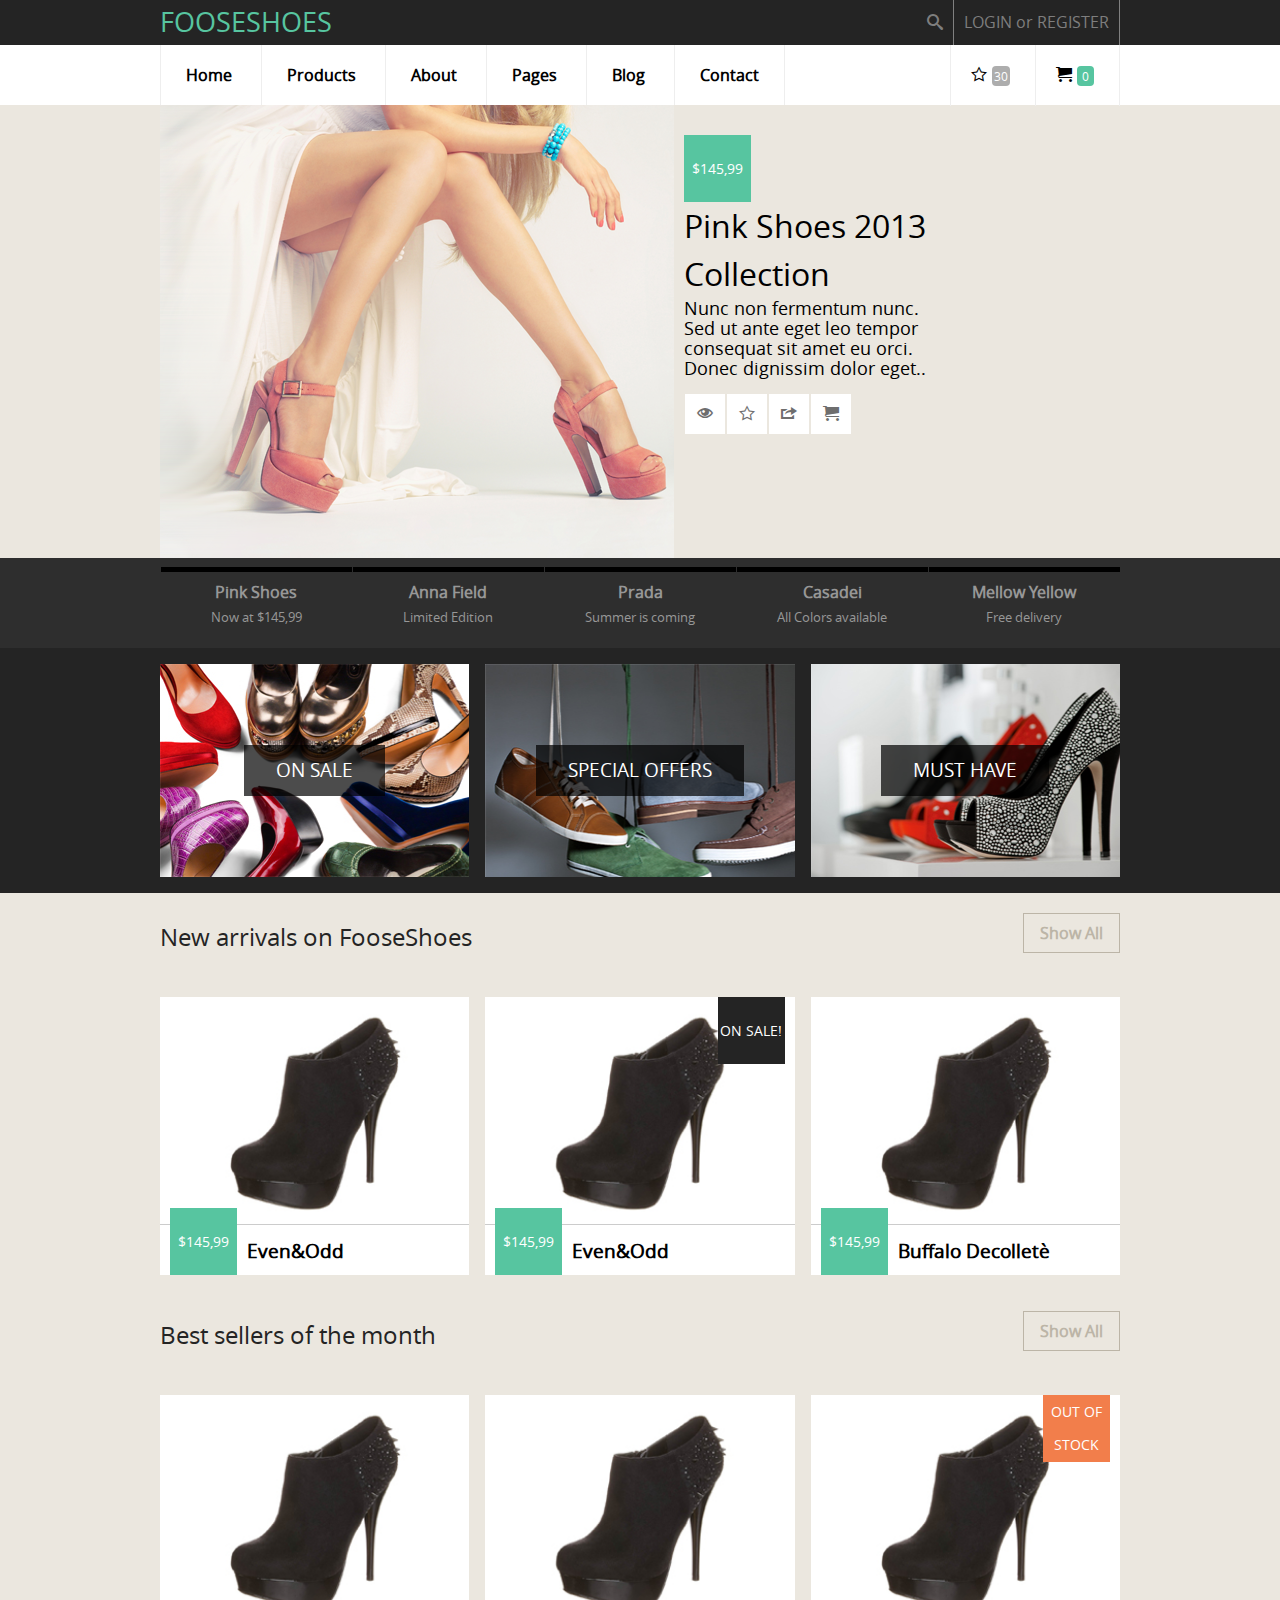
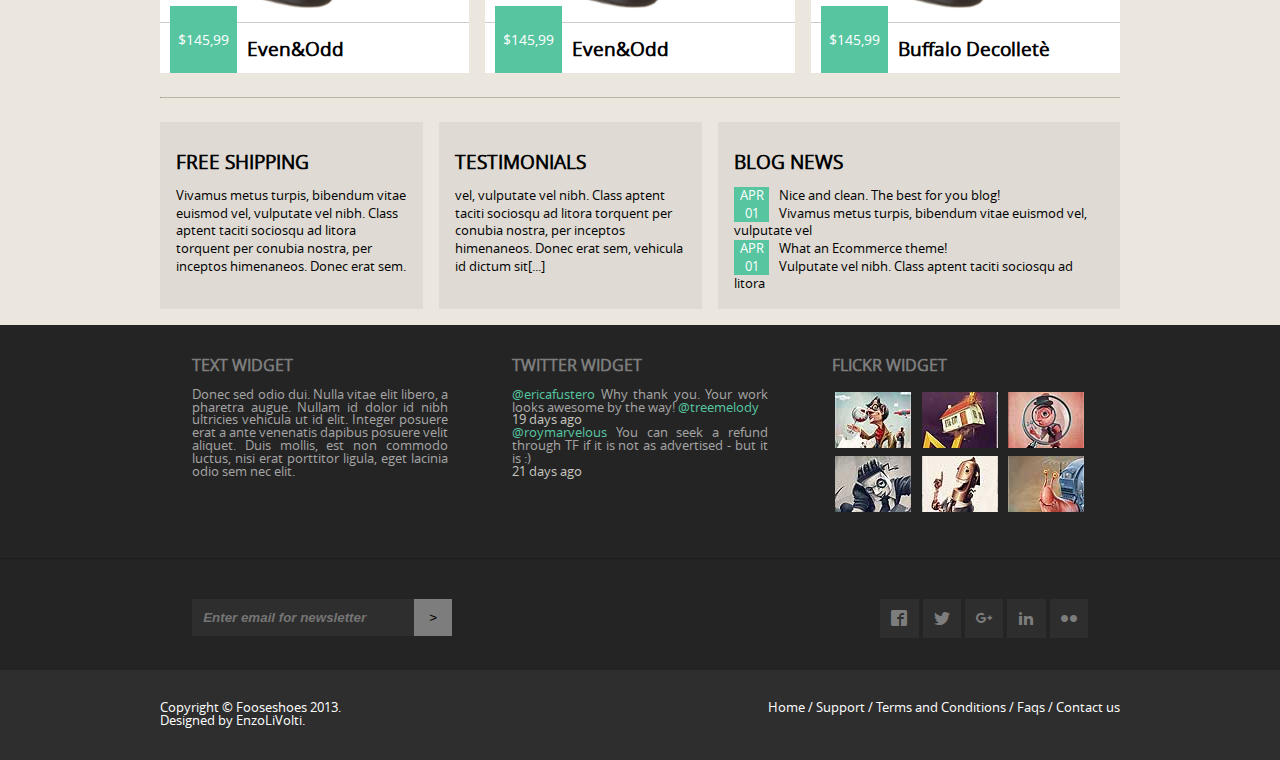
<file: projet/index.html>
<!DOCTYPE html>
<html lang='fr'>
	<head>
		<meta charset='UTF-8'>
		<title>FOOSESHOES</title>
		<meta name="viewport" content="initial-scale=1">
		<link rel="stylesheet" href="style/reset.css">
		<link rel="stylesheet" href="style/style.css">
		<script type="text/javascript">
			function menuin(el){
				el.style.fontSize = "110%";
			}
			function menuout(el){
				el.style.fontSize = "100%";
			}
			function sliderin(el){
				var position = document.getElementById(el);
				position.style.backgroundColor = "#57c5a0";
			}
			function sliderout(el){
				var position = document.getElementById(el);
				position.style.backgroundColor = "black";
			}
		</script>
	</head>
	<body>
		<header>
			<div class="topbar1">
				<div class="wrap">
					<h1 class="nom"><a class="logo" href="#">FOOSESHOES</a></h1>
					<div class="topbar1-right">
						<div class="search">
							<form>
								<input class="champrecherche" type="text" name="rechercher"/>
								<span class="icon-search"></span>
							</form>
						</div>
						<div class="user">
							<a href="#">LOGIN or REGISTER</a>
						</div>
					</div>
				</div>
			</div>
			<div class="topbar2">
				<div class="wrap">
					<nav class="mainmenu">
						<ul>
							<li>
								<a class="lienmenu" href="#" onmousedown="menuin(this)" onmouseup="menuout(this)">Home</a>
							</li>
							<li>
								<a class="lienmenu" href="#" onmousedown="menuin(this)" onmouseup="menuout(this)">Products</a>
							</li>
							<li>
								<a class="lienmenu" href="#" onmousedown="menuin(this)" onmouseup="menuout(this)">About</a>
							</li>
							<li>
								<a class="lienmenu" href="#" onmousedown="menuin(this)" onmouseup="menuout(this)">Pages</a>
							</li>
							<li>
								<a class="lienmenu" href="#" onmousedown="menuin(this)" onmouseup="menuout(this)">Blog</a>
							</li>
							<li>
								<a class="lienmenu" href="#" onmousedown="menuin(this)" onmouseup="menuout(this)">Contact</a>
							</li>
						</ul>
					</nav>
					<div class="cart">
						<a href="#"><span class="icon-cart"></span><span class="user-box cart-counter">&nbsp;0&nbsp;</span></a>
					</div>
					<div class="wishlist">
						<a href="#"><span class="icon-star-empty"></span><span class="user-box wishlist-counter">30</span></a>
					</div>
				</div>
			</div>
		</header>
		<div class="top">
			<div class="slider">
				<div class="wrap">
					<div class="slider2">
						<img class="slider-image" src="img/slider.png" alt="Pink Shoes" width="514" height="453"/>
						<div class="details">
							<div class="prix">
								<p>$145,99</p>
							</div>
							<h1 class="slider-titre">Pink Shoes 2013 Collection</h1>
							<p class="slider-description">Nunc non fermentum nunc. Sed ut ante  eget leo tempor consequat sit amet eu orci. Donec dignissim dolor eget..</p>
							<nav class="slider-action">
								<ul>
									<li><a class="slider-action-icon" href="#"><span class="icon-eye"></span></a></li>
									<li><a class="slider-action-icon" href="#"><span class="icon-star-empty"></span></a></li>
									<li><a class="slider-action-icon" href="#"><span class="icon-share"></span></a></li>
									<li><a class="slider-action-icon" href="#"><span class="icon-cart"></span></a></li>
								</ul>
							</nav>
						</div>
					</div>
				</div>
			</div>
			<div class="slider-menu">
				<div class="wrap">
					<div class="slider-position">
						<span class="slider-item" id="un"></span><span class="slider-item" id="deux"></span><span class="slider-item" id="trois"></span><span class="slider-item" id="quatre"></span><span class="slider-item" id="cinq"></span>
					</div>
					<div class="slider-buttons">
						<span class="slider-buttons-button" onmouseover="sliderin('un')" onmouseout="sliderout('un')"><h2>Pink Shoes</h2><h3>Now at $145,99</h3></span><span class="slider-buttons-button" onmouseover="sliderin('deux')" onmouseout="sliderout('deux')"><h2>Anna Field</h2><h3>Limited Edition</h3></span><span class="slider-buttons-button" onmouseover="sliderin('trois')" onmouseout="sliderout('trois')"><h2>Prada</h2><h3>Summer is coming</h3></span><span class="slider-buttons-button" onmouseover="sliderin('quatre')" onmouseout="sliderout('quatre')"><h2>Casadei</h2><h3>All Colors available</h3></span><span class="slider-buttons-button" onmouseover="sliderin('cinq')" onmouseout="sliderout('cinq')"><h2>Mellow Yellow</h2><h3>Free delivery</h3></span>
					</div>
				</div>
			</div>
		</div>
		<div class="specials">
			<div class="wrap">
				<div class="specials2">
					<div class="specials__box onsale">
						<div class="specials__box--link"><a href="#">ON SALE</a></div>
					</div>
					<div class="specials__box specialoffers">
						<div class="specials__box--link"><a href="#">SPECIAL OFFERS</a></div>
					</div>
					<div class="specials__box musthave">
						<div class="specials__box--link"><a href="#">MUST HAVE</a></div>
					</div>
				</div>
			</div>
		</div>
		<div class="newarrivals">
			<div class="wrap">
				<div class="products-title">
					<h1>New arrivals on FooseShoes</h1>
					<div class="showall">
						<a href="#">Show All</a>
					</div>
				</div>
				<div class="products">
					<div class="product">
						<a href="#"><img src="img/products/chaussure.jpg"/></a>
						<div class="prix">
							<p>$145,99</p>
						</div>
						<div class="product-links">
							<div class="product-name">
								<a href="#">Even&amp;Odd</a>
							</div>
							<div class="product-menu">
								<nav class="slider-action">
									<ul>
										<li><a class="slider-action-icon" href="#"><span class="icon-eye"></span></a></li>
										<li><a class="slider-action-icon" href="#"><span class="icon-star-empty"></span></a></li>
										<li><a class="slider-action-icon" href="#"><span class="icon-share"></span></a></li>
										<li><a class="slider-action-icon" href="#"><span class="icon-cart"></span></a></li>
									</ul>
								</nav>
							</div>
						</div>
					</div>
					<div class="product">
						<a href="#"><img src="img/products/chaussure.jpg"/></a>
						<div class="prix">
							<p>$145,99</p>
						</div>
						<div class="onsale_box">
							<p>ON SALE!</p>
						</div>
						<div class="product-links">
							<div class="product-name">
								<a href="#">Even&amp;Odd</a>
							</div>
							<div class="product-menu">
								<nav class="slider-action">
									<ul>
										<li><a class="slider-action-icon" href="#"><span class="icon-eye"></span></a></li>
										<li><a class="slider-action-icon" href="#"><span class="icon-star-empty"></span></a></li>
										<li><a class="slider-action-icon" href="#"><span class="icon-share"></span></a></li>
										<li><a class="slider-action-icon" href="#"><span class="icon-cart"></span></a></li>
									</ul>
								</nav>
							</div>
						</div>
					</div>
					<div class="product">
						<a href="#"><img src="img/products/chaussure.jpg"/></a>
						<div class="prix">
							<p>$145,99</p>
						</div>
						<div class="product-links">
							<div class="product-name">
								<a href="#">Buffalo Decolletè</a>
							</div>
							<div class="product-menu">
								<nav class="slider-action">
									<ul>
										<li><a class="slider-action-icon" href="#"><span class="icon-eye"></span></a></li>
										<li><a class="slider-action-icon" href="#"><span class="icon-star-empty"></span></a></li>
										<li><a class="slider-action-icon" href="#"><span class="icon-share"></span></a></li>
										<li><a class="slider-action-icon" href="#"><span class="icon-cart"></span></a></li>
									</ul>
								</nav>
							</div>
						</div>
					</div>
				</div>
			</div>
		</div>
		<div class="bestseller">
			<div class="wrap">
				<div class="products-title">
					<h1>Best sellers of the month</h1>
					<div class="showall">
						<a href="#">Show All</a>
					</div>
				</div>
				<div class="products">
					<div class="product">
						<a href="#"><img src="img/products/chaussure.jpg" width="100%"/></a>
						<div class="prix">
							<p>$145,99</p>
						</div>
						<div class="product-links">
							<div class="product-name">
								<a href="#">Even&amp;Odd</a>
							</div>
							<div class="product-menu">
								<nav class="slider-action">
									<ul>
										<li><a class="slider-action-icon" href="#"><span class="icon-eye"></span></a></li>
										<li><a class="slider-action-icon" href="#"><span class="icon-star-empty"></span></a></li>
										<li><a class="slider-action-icon" href="#"><span class="icon-share"></span></a></li>
										<li><a class="slider-action-icon" href="#"><span class="icon-cart"></span></a></li>
									</ul>
								</nav>
							</div>
						</div>
					</div>
					<div class="product">
						<a href="#"><img src="img/products/chaussure.jpg" width="100%"/></a>
						<div class="prix">
							<p>$145,99</p>
						</div>
						<div class="product-links">
							<div class="product-name">
								<a href="#">Even&amp;Odd</a>
							</div>
							<div class="product-menu">
								<nav class="slider-action">
									<ul>
										<li><a class="slider-action-icon" href="#"><span class="icon-eye"></span></a></li>
										<li><a class="slider-action-icon" href="#"><span class="icon-star-empty"></span></a></li>
										<li><a class="slider-action-icon" href="#"><span class="icon-share"></span></a></li>
										<li><a class="slider-action-icon" href="#"><span class="icon-cart"></span></a></li>
									</ul>
								</nav>
							</div>
						</div>
					</div>
					<div class="product">
						<a href="#"><img src="img/products/chaussure.jpg" width="100%"/></a>
						<div class="prix">
							<p>$145,99</p>
						</div>
						<div class="outofstock">
							<p>OUT OF STOCK</p>
						</div>
						<div class="product-links">
							<div class="product-name">
								<a href="#">Buffalo Decolletè</a>
							</div>
							<div class="product-menu">
								<nav class="slider-action">
									<ul>
										<li><a class="slider-action-icon" href="#"><span class="icon-eye"></span></a></li>
										<li><a class="slider-action-icon" href="#"><span class="icon-star-empty"></span></a></li>
										<li><a class="slider-action-icon" href="#"><span class="icon-share"></span></a></li>
										<li><a class="slider-action-icon" href="#"><span class="icon-cart"></span></a></li>
									</ul>
								</nav>
							</div>
						</div>
					</div>
				</div>
			</div>
		</div>
		<div class="wrap">
			<hr class="blog-separation" />
			<div class="infoscomp">
				<div class="infoscomp-box freeshipping">
					<h1>FREE SHIPPING</h1>
					<p>Vivamus metus turpis, bibendum vitae euismod vel, vulputate vel nibh. Class aptent taciti sociosqu ad litora torquent per conubia nostra, per inceptos himenaneos. Donec erat sem.</p>
				</div>
				<div class="infoscomp-box testimonials">
					<h1>TESTIMONIALS</h1>
					<p>vel, vulputate vel nibh. Class aptent taciti sociosqu ad litora torquent per conubia nostra, per inceptos himenaneos. Donec erat sem, vehicula id dictum sit[...]</p>
				</div>
				<div class="infoscomp-box blognews">
					<h1>BLOG NEWS</h1>
					<div class="blognews-new">
						<div class="date">
							<p>APR</p>
							<p>01</p>
						</div>
						<h2><a href="#" class="blognews-link">Nice and clean. The best for you blog!</a></h2>
						<p>Vivamus metus turpis, bibendum vitae euismod vel, vulputate vel</p>
					</div>
					<div class="blognews-new">
						<div class="date">
							<p>APR</p>
							<p>01</p>
						</div>
						<h2><a href="#" class="blognews-link">What an Ecommerce theme!</a></h2>
						<p>Vulputate vel nibh. Class aptent taciti sociosqu ad litora</p>
					</div>
				</div>
			</div>
		</div>
		<footer>
			<div class="wrap">
				<div class="footerwidgets">
					<div class="widget textwidget">
						<h1 class="widgettitle">TEXT WIDGET</h1>
						<p>Donec sed odio dui. Nulla vitae elit libero, a pharetra augue. Nullam id dolor id nibh ultricies vehicula ut id elit. Integer posuere erat a ante venenatis dapibus posuere velit aliquet. Duis mollis, est non commodo luctus, nisi erat porttitor ligula, eget lacinia odio sem nec elit.</p>
					</div>
					<div class="widget twitterwidget">
						<h1 class="widgettitle">TWITTER WIDGET</h1>
						<p class="tweet"><span class="at">@ericafustero</span> Why thank you. Your work looks awesome by the way! <span class="at">@treemelody</span></p>
						<p class="tweetdate">19 days ago</p>
						<p class="tweet"><span class="at">@roymarvelous</span> You can seek a refund through TF if it is not as advertised - but it is :)</p>
						<p class="tweetdate">21 days ago</p>
					</div>
					<div class="widget flickrwidget">
						<h1 class="widgettitle">FLICKR WIDGET</h1>
						<div class="flickr-icons">
							<a href="#"><img class="flickr-icon" src="img/flickr/icon1.jpg" /></a>
							<a href="#"><img class="flickr-icon" src="img/flickr/icon2.jpg" /></a>
							<a href="#"><img class="flickr-icon" src="img/flickr/icon3.jpg" /></a>
							<a href="#"><img class="flickr-icon" src="img/flickr/icon4.jpg" /></a>
							<a href="#"><img class="flickr-icon" src="img/flickr/icon5.jpg" /></a>
							<a href="#"><img class="flickr-icon" src="img/flickr/icon6.jpg" /></a>
						</div>
					</div>
				</div>
			</div>
			<hr class="footer-separation"/>
			<div class="social">
				<div class="wrap">
					<div class="newsletter">
						<form method="post" action="#">
							<input type="text" class="newsletter-input" name="newsmetter" placeholder="Enter email for newsletter"/><input type="submit" class="newsletter-submit" name="envoyer" value=" &gt; "/>
						</form>
					</div>
					<div class="social-buttons">
						<ul>
							<li><a href="#" class="social-button"><span class="icon-facebook2"></span></a></li>
							<li><a href="#" class="social-button"><span class="icon-twitter"></span></a></li>
							<li><a href="#" class="social-button"><span class="icon-google-plus"></span></a></li>
							<li><a href="#" class="social-button"><span class="icon-linkedin2"></span></a></li>
							<li><a href="#" class="social-button"><span class="icon-flickr"></span></a></li>
						</ul>
					</div>
				</div>
			</div>
			<div class="bottombar">
				<div class="wrap">
					<div class="copyright">
						<p>Copyright &copy; Fooseshoes 2013.</p>
						<p>Designed by EnzoLiVolti.</p>
					</div>
					<nav class="bottommenu">
						<ul>
							<li><a href="#">Home</a></li>
							<li>/</li>
							<li><a href="#">Support</a></li>
							<li>/</li>
							<li><a href="#">Terms and Conditions</a></li>
							<li>/</li>
							<li><a href="#">Faqs</a></li>
							<li>/</li>
							<li><a href="#">Contact us</a></li>
						</ul>
					</nav>
				</div>
			</div>
		</footer>
	</body>
</html>
</file>
<file: projet/style/style.css>
/*ICOMOON*/
@font-face {
    font-family: 'icomoon';
    src:    url('fonts/icomoon/icomoon.eot?x7ns2g');
    src:    url('fonts/icomoon/icomoon.eot?x7ns2g#iefix') format('embedded-opentype'),
        url('fonts/icomoon/icomoon.ttf?x7ns2g') format('truetype'),
        url('fonts/icomoon/icomoon.woff?x7ns2g') format('woff'),
        url('fonts/icomoon/icomoon.svg?x7ns2g#icomoon') format('svg');
    font-weight: normal;
    font-style: normal;
}

[class^="icon-"], [class*=" icon-"] {
    /* use !important to prevent issues with browser extensions that change fonts */
    font-family: 'icomoon' !important;
    speak: none;
    font-style: normal;
    font-weight: normal;
    font-variant: normal;
    text-transform: none;
    line-height: 1;

    /* Better Font Rendering =========== */
    -webkit-font-smoothing: antialiased;
    -moz-osx-font-smoothing: grayscale;
}

.icon-cart:before {
    content: "\e900";
}
.icon-search:before {
    content: "\e901";
}
.icon-eye:before {
    content: "\e902";
}
.icon-star-empty:before {
    content: "\e903";
}
.icon-share:before {
    content: "\e904";
}
.icon-google-plus:before {
    content: "\e905";
}
.icon-facebook2:before {
    content: "\e906";
}
.icon-twitter:before {
    content: "\e907";
}
.icon-flickr:before {
    content: "\e908";
}
.icon-linkedin2:before {
    content: "\e909";
}
/* Open Sans */
@font-face {
    font-family: 'open_sansregular';
    src: url('fonts/opensans/opensans-regular-webfont.eot');
    src: url('fonts/opensans/opensans-regular-webfont.eot?#iefix') format('embedded-opentype'),
         url('fonts/opensans/opensans-regular-webfont.woff2') format('woff2'),
         url('fonts/opensans/opensans-regular-webfont.woff') format('woff'),
         url('fonts/opensans/opensans-regular-webfont.ttf') format('truetype'),
         url('fonts/opensans/opensans-regular-webfont.svg#open_sansregular') format('svg');
    font-weight: normal;
    font-style: normal;
}
/*STYLE*/
body{
	font-size: 16px;
	background-color: #ebe7df;
	font-family: 'open_sansregular', sans-serif;
}
.wrap{
	width: 960px;
	margin: auto;
}
.topbar1{
	background-color: #242424;
	height: 45px;
}
.nom{
	display: inline-block;
}
.logo{
	color: #57c5a0;
	line-height: 45px;
	font-size: 1.688rem;
}
.logo:hover{
	text-decoration: none;
}
a{
	text-decoration: none;
}
a:hover{
	text-decoration: underline;
}
.topbar1-right{
	float: right;
}
.search, .user{
	display: inline-block;
}
.user{
	height: 45px;
    color: #7e7e7e;
    border: 1px solid gray;
    border-top: 0;
    border-bottom: 0;
    padding: 0 10px;
    margin-left: 10px;
    box-sizing: border-box;
    float: right;
    line-height: 45px;
}
.user a{
	color: #7e7e7e;
}
.icon-search{
	color: #7e7e7e;
	line-height: 45px;
}
.champrecherche{
	background-color: #242424;
	border: 0px;
	height: 45px;
	width: 200px;
    box-sizing: border-box;
    color: white;
    padding-left: 5px;
	float: left;
}
.champrecherche:focus{
	background-color: white;
	color: black;
	-webkit-transition: background-color ease 0.2s; /* For Safari 3.1 to 6.0 */
    transition: background-color ease 0.2s;
}
.topbar2{
	background-color: white;
}
.mainmenu{
	display: inline-block;
}
.mainmenu ul li{
	display: inline-block;
	border-left: 1px solid #eeeeee;
}
.lienmenu{
	padding: 0 25px;
	line-height: 60px;
	display: inline-block;
	font-weight: bold;
	color: black;
	transition: all ease 0.2s;
}
.mainmenu ul li:last-child{
	border-right: 1px solid #eeeeee;
}
.wishlist{
	float: right;
	padding: 0 20px;
	line-height: 60px;
	display: inline-block;
	border-left: 1px solid #eeeeee;
}
.user-box{
	color: white;
	border-radius: 4px;
	font-size: 0.750rem;
	padding: 2px;
	margin: 5px;
}
.wishlist .icon-star-empty{
	color: black;
}
.wishlist-counter{
	background-color: #adadad;
}
.cart{
	float: right;
	padding: 0 20px;
	line-height: 60px;
	display: inline-block;
	border-left: 1px solid #eeeeee;
	border-right: 1px solid #eeeeee;
}
.cart .icon-cart{
	color: black;
}
.cart-counter{
	background-color: #57c5a0;
}
/*SLIDER*/
.slider2{
	overflow: auto;
}
.slider-image{
	float: left;
	margin-right: 10px;
	/*-webkit-filter: blur(25px);*/
}
.details{
	padding-top: 30px;
}
.prix{
	width: 67px;
	height: 67px;
	display: inline-block;
	background-color: #57c5a0;
	color: white;
	font-size: 0.875rem;
	line-height: 67px;
	text-align: center;
}
.slider-titre{
	font-size: 2rem;
	line-height: 3rem;
}
.slider-description{
	font-size: 1.125rem;
	line-height: 20px;
	margin-bottom: 15px;
}
.slider-action-icon{
	width: 40px;
	height: 40px;
	background-color: white;
	display: inline-block;
	float: left;
	margin: 1px;
	line-height: 40px;
	text-align: center;
	color: #6e6e6e;
}
.slider-action-icon:hover {
	color: #57c5a0;
}
.slider-menu{
	background-color: #2e2e2e;
}
.slider-item{
	display: inline-block;
	width: 20%;
	height: 5px;
	background-color: black;
	border-left: 1px solid #2e2e2e;
	box-sizing: border-box;
	transition: all 0.3s;
}/*
.slider-item:first-child{
	background-color: #57c5a0;
}*/
.slider-buttons{
	height: 74px;
}
.slider-buttons-button{
	display: inline-block;
	width: 20%;
	text-align: center;
	color: #979797;
}
.slider-buttons-button h2{
	font-weight: bold;
	line-height: 37px;
}
.slider-buttons-button h3{
	font-size: 0.813rem;
}
/*SPECIAL OFFERS*/
.specials{
	background-color: #242424;
}
.specials2{
	display: flex;
	flex-direction: row;
}
.specials__box{
	display: flex;
	flex-basis: 100%;
	justify-content: center;
	align-items: center;
	height: 213px;
	margin: 1rem 1rem 1rem 0;
}
.specials__box:last-child{
	margin-right: 0;
}
.onsale{
	background-image: url(../img/specials/1.jpg);
}
.specialoffers{
	background-image: url(../img/specials/2.jpg);
}
.musthave{
	background-image: url(../img/specials/3.jpg);
}
.specials__box--link a{
	padding: 1rem 2rem;
    display: inline-block;
	background-color: rgba(0, 0, 0, 0.7);
	font-size: 1.2rem;
	color: white;
}
/*NEW ARRIVALS*/
.newarrivals h1, .bestseller h1{
	display: inline-block;
	font-size: 1.5rem;
	margin: 2rem 0;
	color: #242424;
}
.showall{
	float: right;
	margin: 2rem 0;
}
.showall a{
	color: #bcb5a7;
	padding: 0.5rem 1rem;
	border: 1px solid #bcb5a7;
	font-weight: bold;
}
.products{
	display: flex;
}
.product{
	display: inline-block;
	flex-basis: 100%;
	margin: 1rem 1rem 1rem 0;
	background-color: white;
	position: relative;
}
.product:last-child{
	margin: 1rem 0;
}
.product a{
	display: block;
}
.product img{
	border-bottom: 1px solid #cccccc;
	width: 100%;
}
.product .prix{
	position: absolute;
	bottom: 0;
	left: 10px;
}
.product-name{
	margin-left: 87px;
	line-height: 3rem;
	font-weight: bold;
	font-size: 1.2rem;
}
.product-name a{
	color: black;
}
.product-menu{
	overflow: hidden;
	display: block;
	margin-left: 87px;
	line-height: 3rem;
	font-weight: bold;
	font-size: 1.2rem;
	position: relative;
    top: 48px;
}
.product-links{
	overflow: hidden;
	height: 48px;
}
.product-links:hover > .product-name{
	display: none;
}
.product-links:hover > .product-menu{
	display: block;
	top:0px;
	transition: top ease 0.2s;
}
.onsale_box{
	width: 67px;
	height: 67px;
	display: inline-block;
	background-color: #242424;
	color: white;
	font-size: 0.875rem;
	line-height: 67px;
	text-align: center;
	position: absolute;
	top: 0px;
	right: 10px;
}
.outofstock{
	width: 67px;
	height: 67px;
	display: inline-block;
	background-color: #f27e4b;
	color: white;
	font-size: 0.875rem;
	line-height: 33.5px;
	text-align: center;
	position: absolute;
	top: 0px;
	right: 10px;
}
.blog-separation{
	border-color: #bcb5a7;
	border-top:0;
}
/*INFOS COMP*/
.infoscomp{
	display: flex;
}
.infoscomp-box{
	background-color: #dfdbd4;
	margin: 1rem 1rem 1rem 0;
	padding: 1rem;
	font-size: 0.8rem;
	line-height: 1.1rem;
}
.infoscomp-box:last-child {
	margin: 1rem 0;
}
.freeshipping, .testimonials {
	flex-basis: 50%;
}
.blognews {
	flex-basis: 80%;
}
.blognews-link{
	color: black;
	font-weight: 100%;
}
.infoscomp-box h1{
	font-size: 1.2rem;
	font-weight: bold;
	margin: 1rem 0;
}
.date{
	background-color: #57c5a0;
	height: 35px;
	width: 35px;
	text-align: center;
	color :white;
	float: left;
	margin-right: 10px;
}
/*FOOTER*/
footer{
	background-color: #242424;
}
.footerwidgets{
	display: flex;
}
.widget{
	flex-basis: 100%;
	margin: 2rem;
}
.widget p{
	color: #a4a4a4;
	font-size: 0.8rem;
	text-align: justify;
}
.at{
	color: #57c5a0;
}
.tweetdate{
	color: #c4c5bf!important;
}
.bottombar{
	background-color: #2e2e2e;
}
.footer-separation{
	border: 1px solid #1c1c1c;
	border-bottom: 0px; 
}
.widgettitle{
	color: #7d7d7d;
	font-weight: bold;
	margin-bottom: 1rem;
}
.flickr-icon{
	margin: 0.2rem;
}
.newsletter{
	margin: 2rem;
	float: left;
}
.social{
	overflow: hidden;
}
.newsletter-input{
	background-color: #2e2e2e;
	border:0;
	padding: 0.7rem;
	color: white;
	font-style: italic;
	font-weight: bold;
	width: 200px;
}
.newsletter-submit{
	background-color: #7d7d7d;
	border:0;
	padding: 0.7rem;
	cursor: pointer;
}
.social-buttons{
	margin: 2rem;
    display: inline-block;
    float: right;
}
.social-buttons ul li{
	display: inline;
}
.social-button{
	display: inline-block;
	padding: 0.7rem;
	background-color: #2e2e2e;
	color: #7d7d7d;
}
.social-button:hover{
	color: white;
	-webkit-transition: color ease 0.2s; /* For Safari 3.1 to 6.0 */
    transition: color ease 0.2s;
}
.bottombar{
	overflow: hidden;
	font-size: 0.8rem;
}
.copyright{
	float: left;
	margin: 2rem 0;
	color: white;
}
.bottommenu{
	float: right;
	margin: 2rem 0;
	color: white;
}
.bottommenu ul li{
	display: inline;
}
.bottommenu ul li a {
	color: white;
}
</file>
